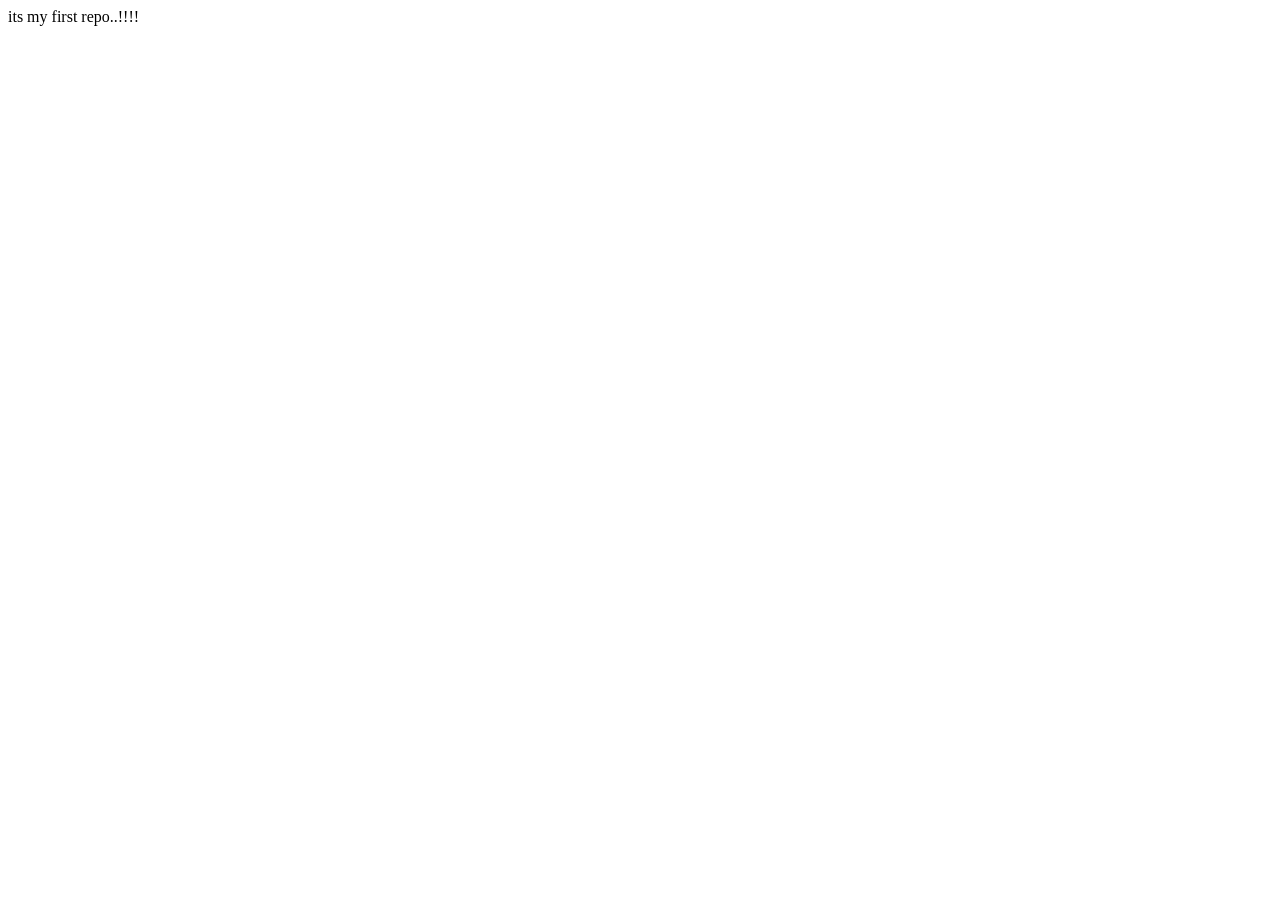
<file: repo/index.html>
<!DOCTYPE html>
<html lang="en">
<head>
    <meta charset="UTF-8">
    <meta name="viewport" content="width=device-width, initial-scale=1.0">
    <title>Document</title>
</head>
<body>
    its my first repo..!!!!
</body>
</html>
</file>
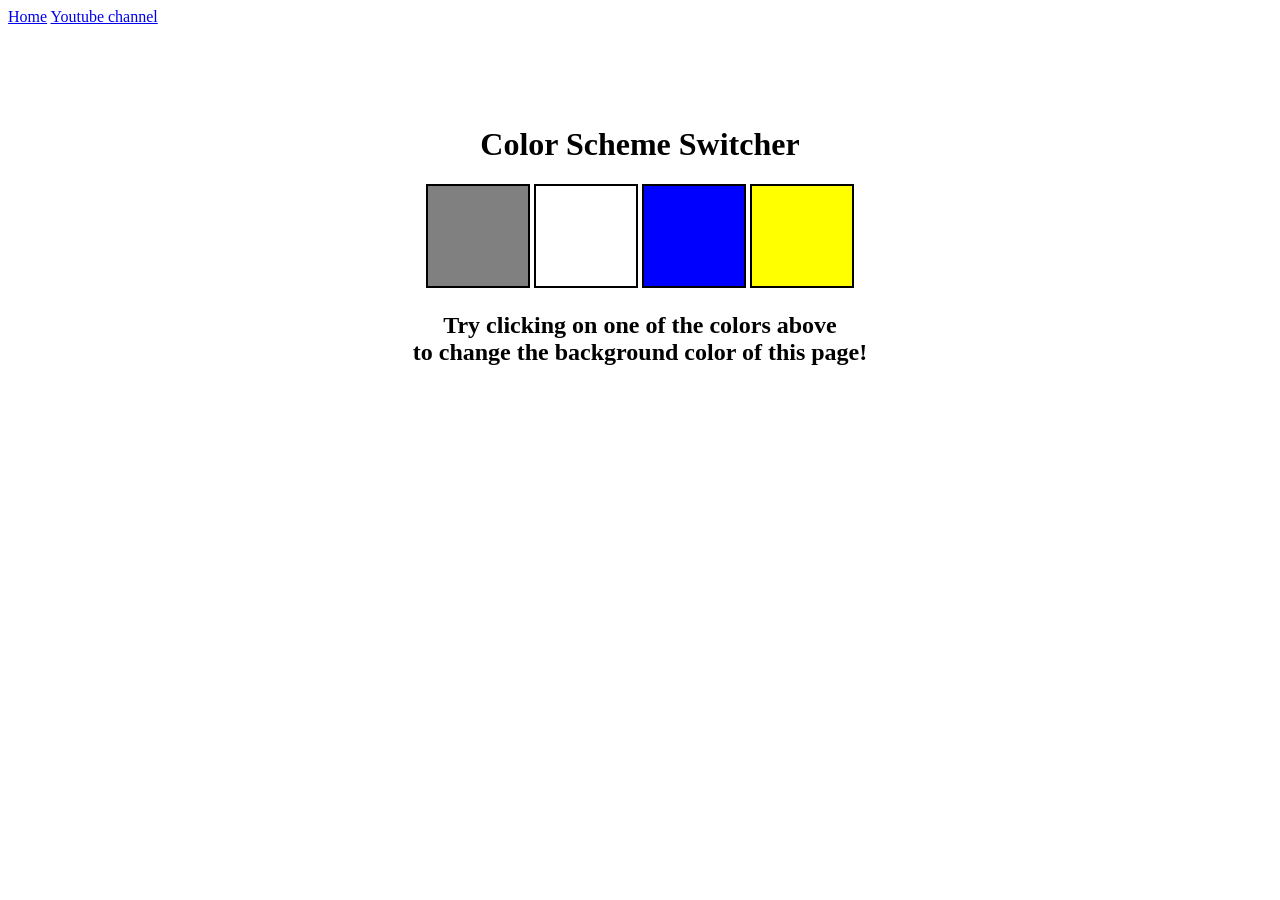
<file: repo/project/index.html>
<!DOCTYPE html>
<html lang="en">
  <head>
    <meta charset="UTF-8" />
    <meta name="viewport" content="width=device-width, initial-scale=1.0" />
    <meta http-equiv="X-UA-Compatible" content="ie=edge" />
    <link rel="stylesheet" href="style.css" />
    <!-- <link rel="stylesheet" href="../styles.css" /> -->
    <title>JavaScript Background Color Switcher</title>
  </head>
  <body>
    <nav>
      <a href="/" aria-current="page">Home</a>
      <a target="_blank" href="https://www.youtube.com/@chaiaurcode"
        >Youtube channel</a
      >
    </nav>
    <div class="canvas">
      <!-- <a
        style="
          background-color: #fff;
          padding: 10px 30px;
          border-radius: 8px;
          color: #212121;
          text-decoration: none;
          border: 2px solid #212121;
        "
        href="../index.html"
        >Back to Home Page</a
      > -->
      <h1>Color Scheme Switcher</h1>
      <span class="button" id="grey"></span>
      <span class="button" id="white"></span>
      <span class="button" id="blue"></span>
      <span class="button" id="yellow"></span>
      <h2>
        Try clicking on one of the colors above
        <span>to change the background color of this page!</span>
      </h2>
    </div>
    <script src="chaiaurcode.js"></script>
  </body>
</html>
</file>
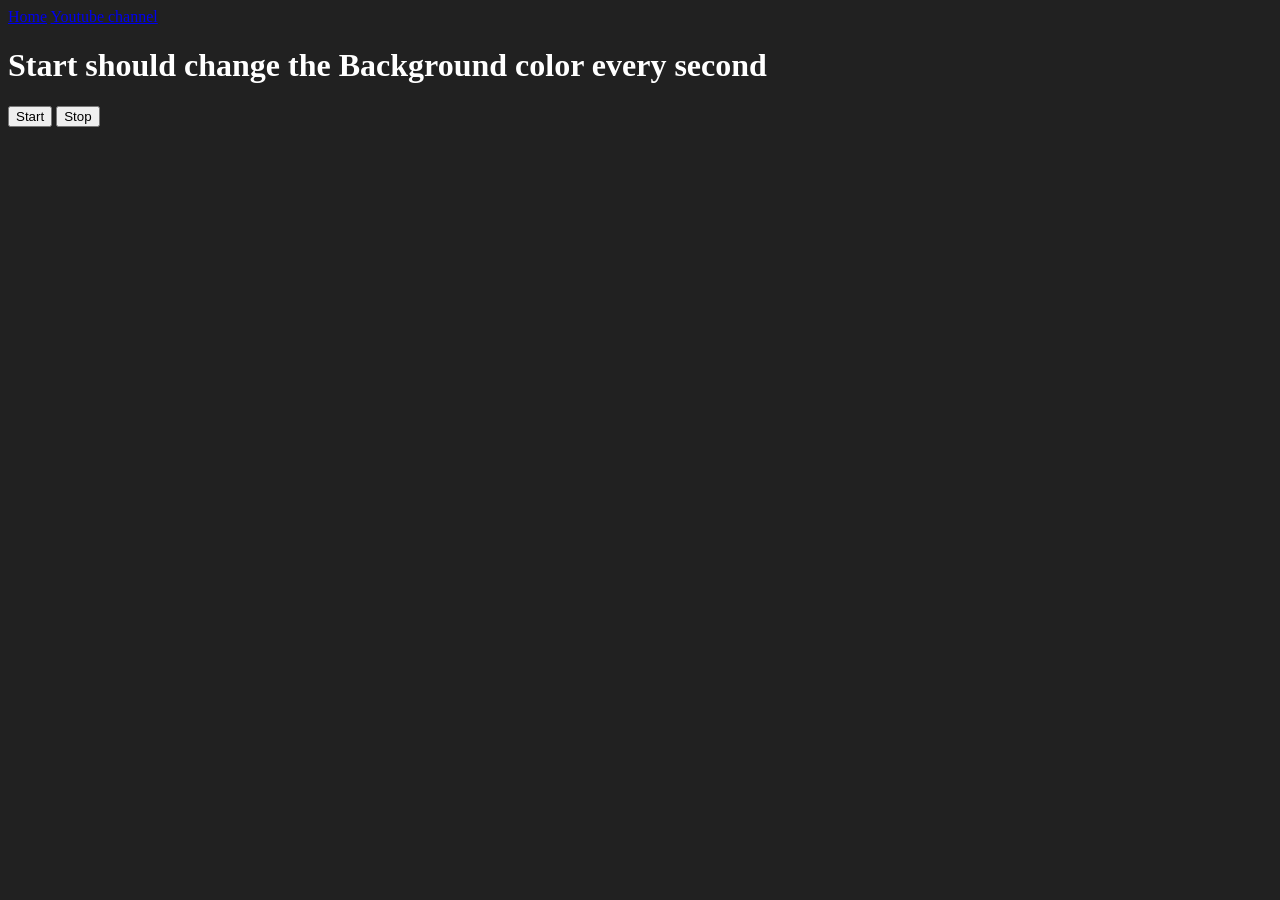
<file: repo/project/digiclock/colorchange/index.html>
<!DOCTYPE html>
<html lang="en">
  <head>
    <meta charset="UTF-8" />
    <meta name="viewport" content="width=device-width, initial-scale=1.0" />
    <meta http-equiv="X-UA-Compatible" content="ie=edge" />
    <title>Number Guessing Game</title>
   
  </head>
  <body style="background-color: #212121; color: #fff">
    <nav>
      <a href="/" aria-current="page">Home</a>
      <a target="_blank" href="https://www.youtube.com/@chaiaurcode"
        >Youtube channel</a
      >
    </nav>

    <h1>Start should change the Background color every second</h1>
    <button id="start">Start</button>
    <button id="stop">Stop</button>
    <script src="chaiaurcode.js"></script>
  </body>
</html>
</file>
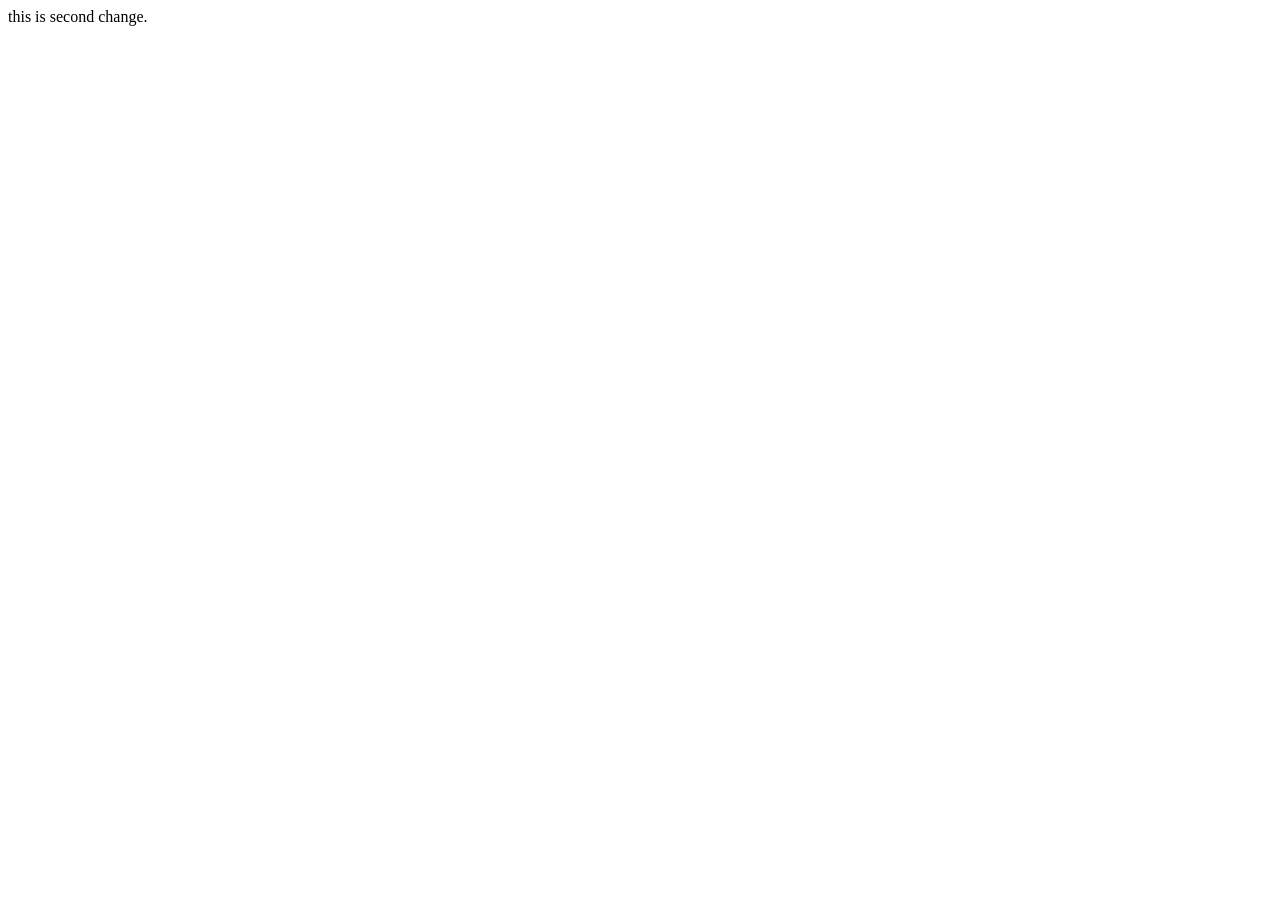
<file: repo/add new file.html>
<!DOCTYPE html>
<html lang="en">
<head>
    <meta charset="UTF-8">
    <meta name="viewport" content="width=device-width, initial-scale=1.0">
    <title>Document</title>
</head>
<body>
    this is second change.
</body>
</html>
</file>
<file: repo/project/style.css>
html {
  margin: 0;
}

span {
  display: block;
}
.canvas {
  margin: 100px auto 100px;
  width: 80%;
  text-align: center;
}

.button {
  width: 100px;
  height: 100px;
  border: solid black 2px;
  display: inline-block;
}

#grey {
  background: grey;
}

#white {
  background: white;
}
#blue {
  background: blue;
}
#yellow {
  background: yellow;
}
</file>
